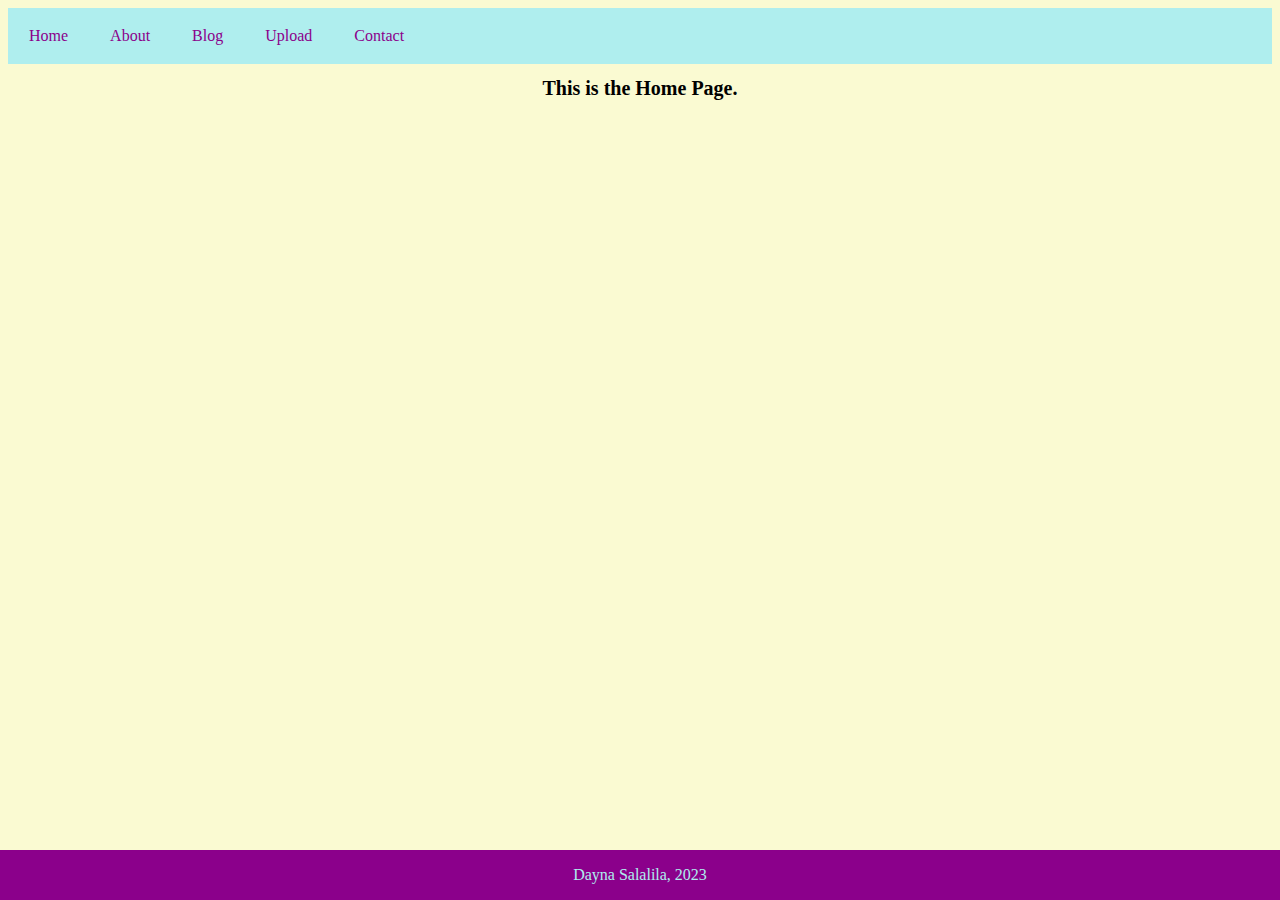
<file: public/index.html>
<!DOCTYPE html>
<html lang="en">
  <head>
    <meta charset="UTF-8" />
    <meta http-equiv="X-UA-Compatible" content="IE=edge" />
    <meta name="viewport" content="width=device-width, initial-scale=1.0" />
    <link rel="stylesheet" href="index.css" />
    <title>Home</title>
  </head>

  <body>
    <ul>
      <li><a class="active" href="index.html">Home</a></li>
      <li><a href="about.html">About</a></li>
      <li><a href="blog.html">Blog</a></li>
      <li><a href="upload.html">Upload</a></li>
      <li><a href="contact.html">Contact</a></li>
    </ul>
    <h1>This is the Home Page.</h1>
    <footer>
      <p>Dayna Salalila, 2023</p>
    </footer>
  </body>
</html>
</file>
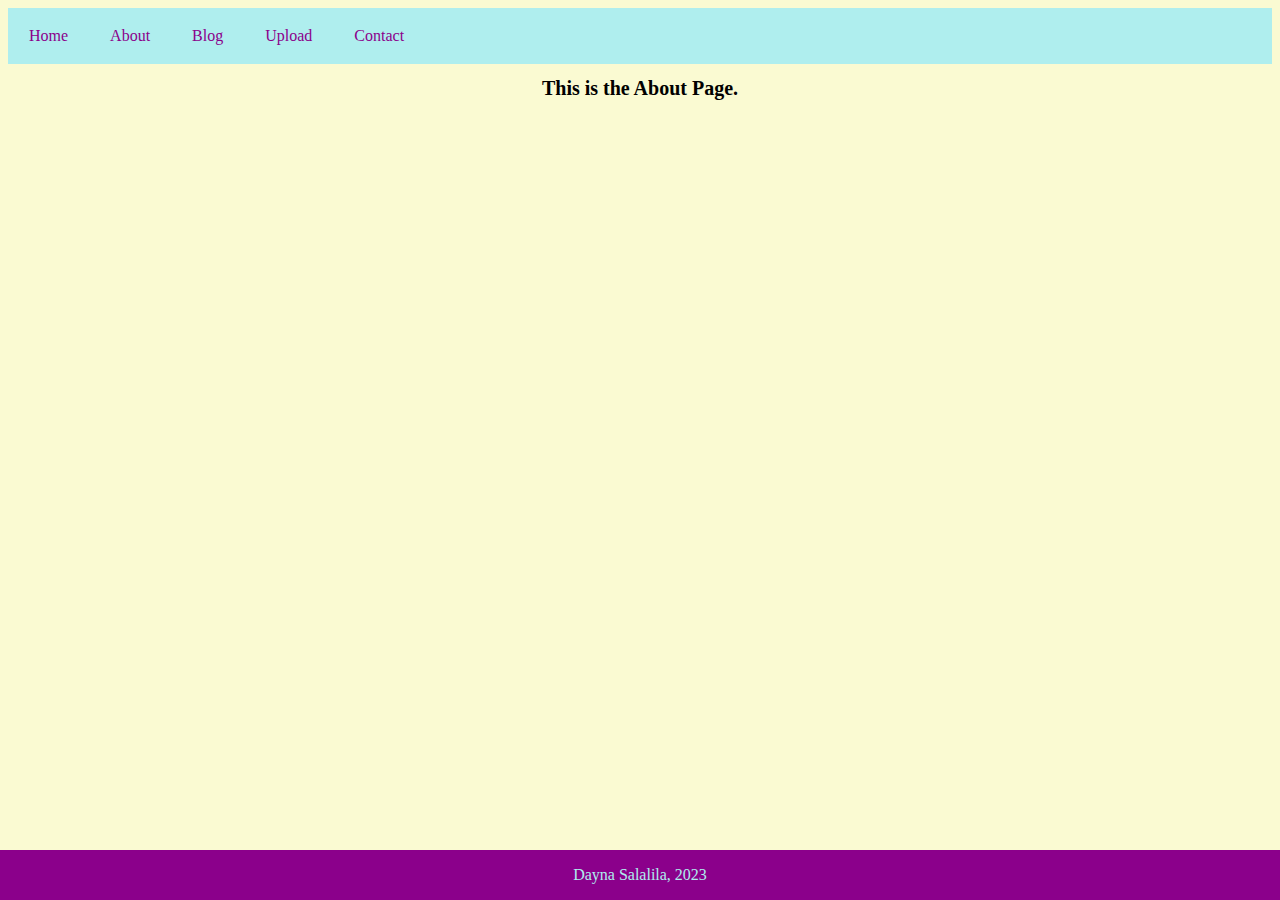
<file: public/about.html>
<!DOCTYPE html>
<html lang="en">
  <head>
    <meta charset="UTF-8" />
    <meta http-equiv="X-UA-Compatible" content="IE=edge" />
    <meta name="viewport" content="width=device-width, initial-scale=1.0" />
    <link rel="stylesheet" href="index.css" />
    <title>About</title>
  </head>
  <body>
    <ul>
      <li><a href="index.html">Home</a></li>
      <li><a class="active" href="about.html">About</a></li>
      <li><a href="blog.html">Blog</a></li>
      <li><a href="upload.html">Upload</a></li>
      <li><a href="contact.html">Contact</a></li>
    </ul>
    <h1>This is the About Page.</h1>
    <footer>
      <p>Dayna Salalila, 2023</p>
    </footer>
  </body>
</html>
</file>
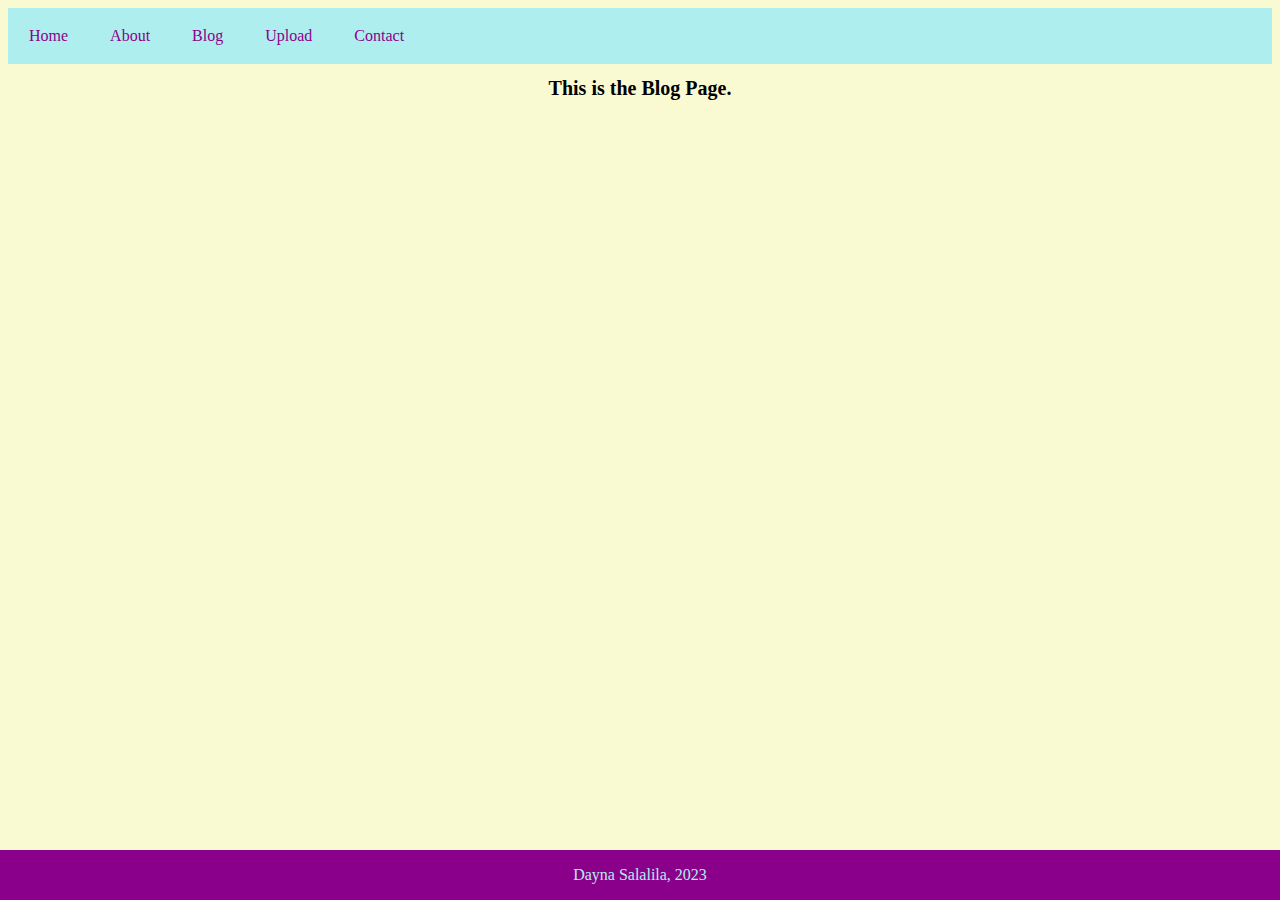
<file: public/blog.html>
<!DOCTYPE html>
<html lang="en">
  <head>
    <meta charset="UTF-8" />
    <meta http-equiv="X-UA-Compatible" content="IE=edge" />
    <meta name="viewport" content="width=device-width, initial-scale=1.0" />
    <link rel="stylesheet" href="index.css" />
    <title>Blog</title>
  </head>
  <body>
    <ul>
      <li><a href="index.html">Home</a></li>
      <li><a href="about.html">About</a></li>
      <li><a class="active" href="blog.html">Blog</a></li>
      <li><a href="upload.html">Upload</a></li>
      <li><a href="contact.html">Contact</a></li>
    </ul>
    <h1>This is the Blog Page.</h1>
    <footer>
      <p>Dayna Salalila, 2023</p>
    </footer>
  </body>
</html>
</file>
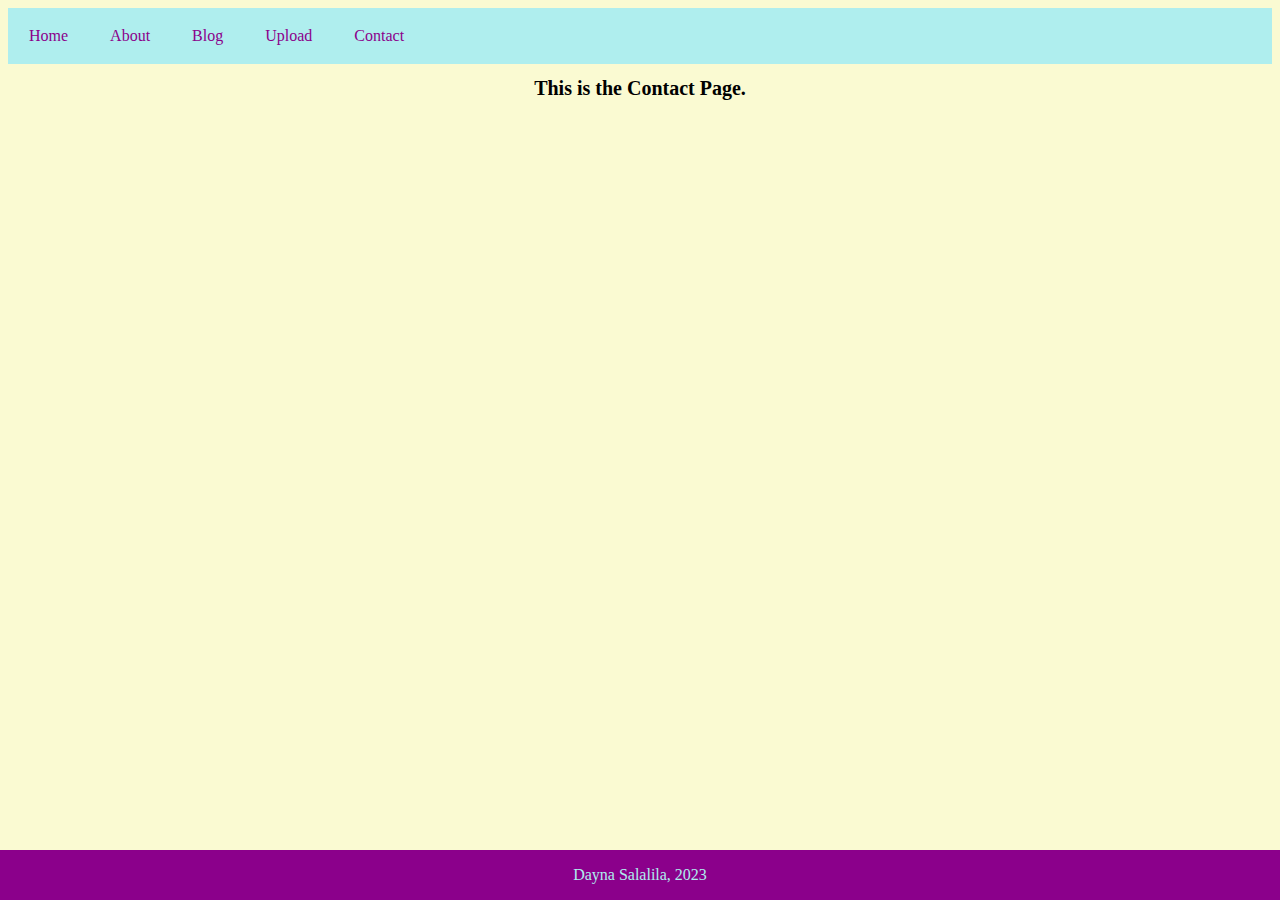
<file: public/contact.html>
<!DOCTYPE html>
<html lang="en">
  <head>
    <meta charset="UTF-8" />
    <meta http-equiv="X-UA-Compatible" content="IE=edge" />
    <meta name="viewport" content="width=device-width, initial-scale=1.0" />
    <link rel="stylesheet" href="index.css" />
    <title>Contact Us</title>
  </head>
  <body>
    <ul>
      <li><a href="index.html">Home</a></li>
      <li><a href="about.html">About</a></li>
      <li><a href="blog.html">Blog</a></li>
      <li><a href="upload.html">Upload</a></li>
      <li><a class="active" href="contact.html">Contact</a></li>
    </ul>
    <h1>This is the Contact Page.</h1>
    <footer>
      <p>Dayna Salalila, 2023</p>
    </footer>
  </body>
</html>
</file>
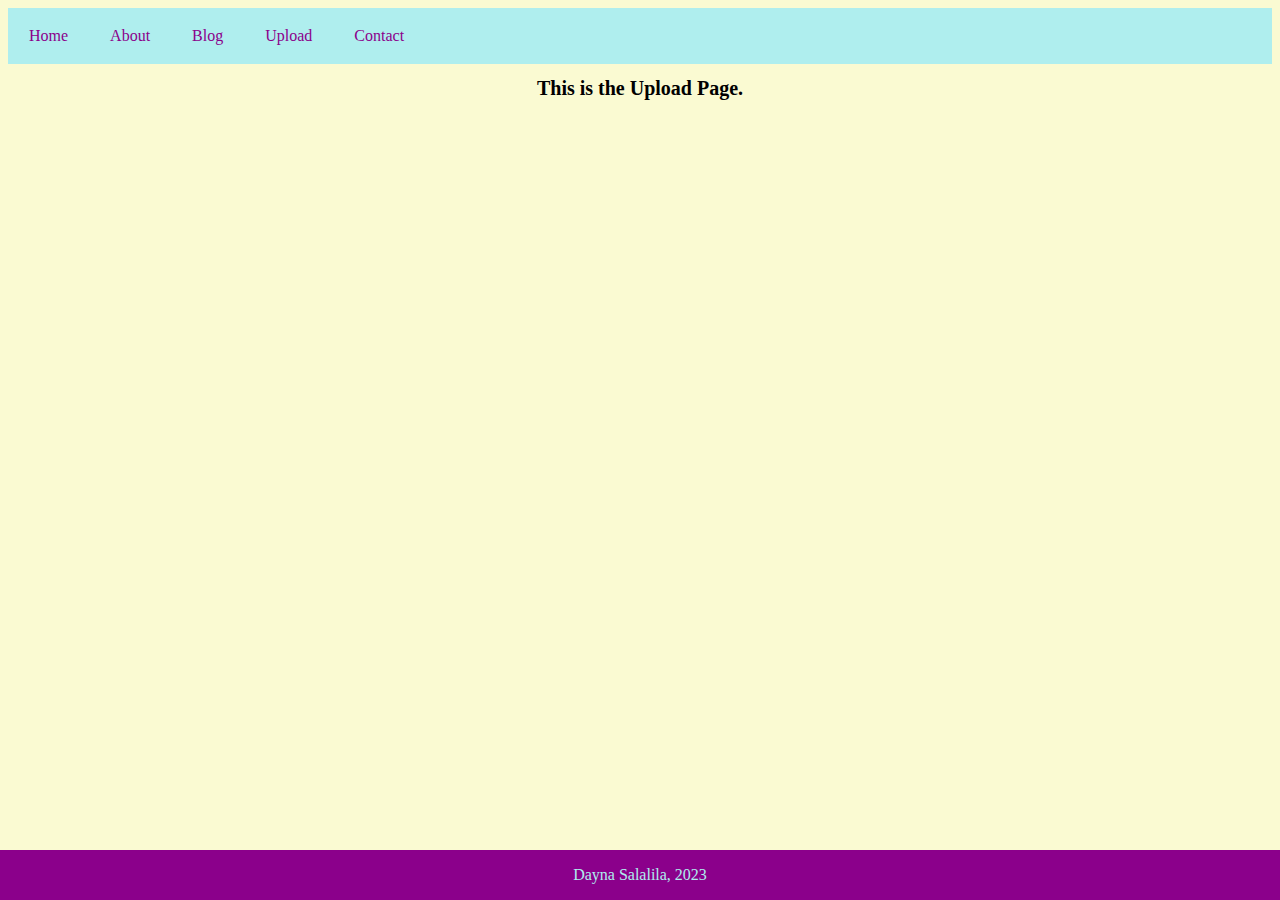
<file: public/upload.html>
<!DOCTYPE html>
<html lang="en">
  <head>
    <meta charset="UTF-8" />
    <meta http-equiv="X-UA-Compatible" content="IE=edge" />
    <meta name="viewport" content="width=device-width, initial-scale=1.0" />
    <link rel="stylesheet" href="index.css" />
    <title>Upload</title>
  </head>
  <body>
    <ul>
      <li><a href="index.html">Home</a></li>
      <li><a href="about.html">About</a></li>
      <li><a href="blog.html">Blog</a></li>
      <li><a class="active" href="upload.html">Upload</a></li>
      <li><a href="contact.html">Contact</a></li>
    </ul>
    <h1>This is the Upload Page.</h1>
    <footer>
      <p>Dayna Salalila, 2023</p>
    </footer>
  </body>
</html>
</file>
<file: public/index.css>
body {
  background-color: lightgoldenrodyellow;
}

ul {
  font-family: 'Times New Roman', Times, serif;
  background-color: paleturquoise;
  list-style-type: none;
  margin: 0;
  padding: 0;
  overflow: hidden;
}
h1 {
  font-size: 20px;
  text-align: center;
}
li {
  padding: 5px;
  float: left;
  background: paleturquoise;
}

li a {
  display: block;
  color: darkmagenta;
  text-align: center;
  padding: 14px 16px;
  text-decoration: none;
}

li a:hover {
  color: darkblue;
  text-decoration: none;
}

footer {
  background-color: darkmagenta;
  position: fixed;
  left: 0;
  bottom: 0;
  width: 100%;
  text-align: center;
  color: paleturquoise;
}
</file>
